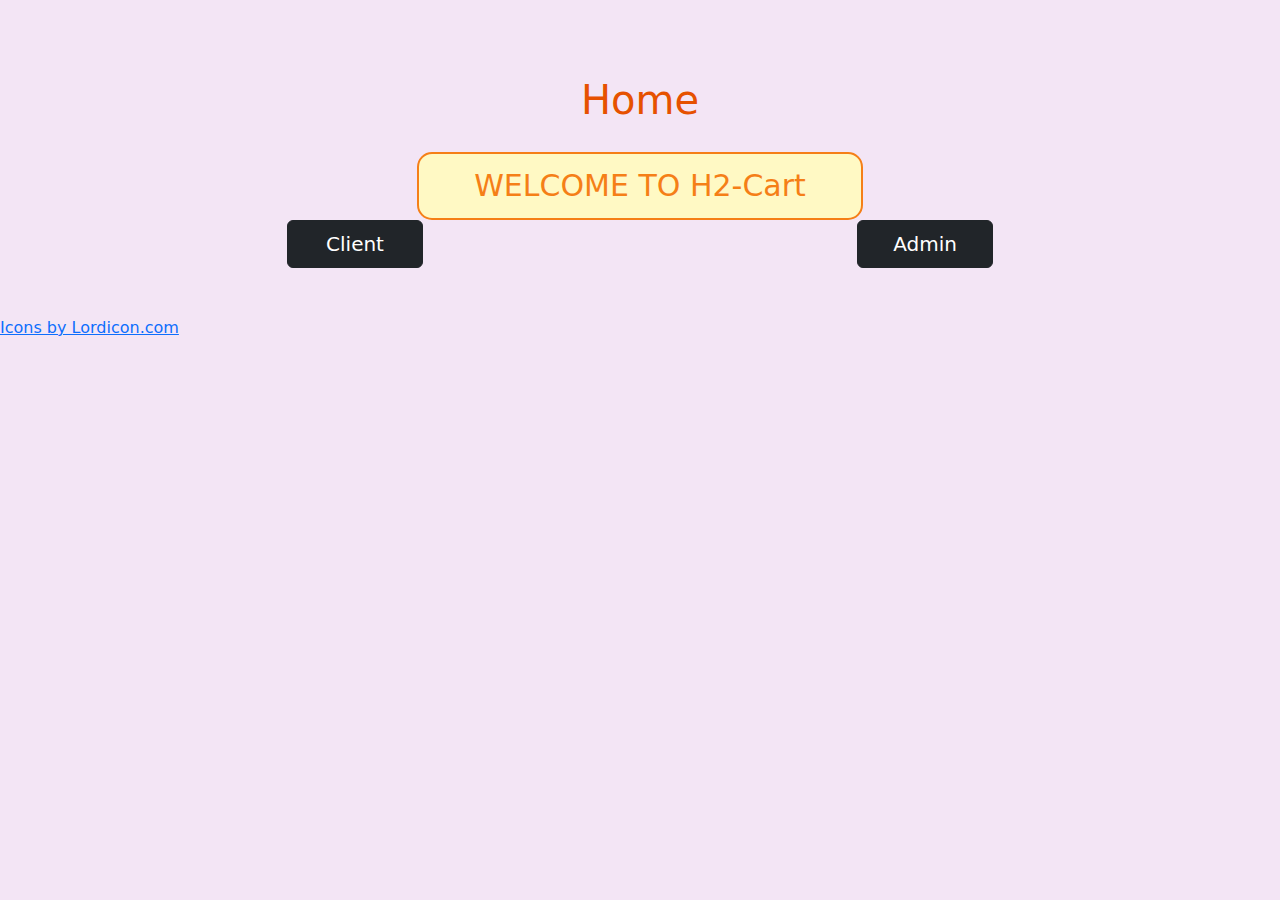
<file: index.html>
<!DOCTYPE html>
<html lang="en">

<head>
    <meta charset="UTF-8">
    <meta name="viewport" content="width=device-width, initial-scale=1.0">
    <link rel="stylesheet" href="https://cdn.jsdelivr.net/npm/bootstrap@5.2.3/dist/css/bootstrap.min.css">
    <link rel="stylesheet" href="./css/style.css">
    <title>Home_H2Cart</title>
</head>

<body>
    <div class="container py-5">
        <header class="text-center">
            <h1 class="mt-2">Home</h1>
        <p>WELCOME TO H2-Cart <lord-icon
            src="https://cdn.lordicon.com/qzwudxpy.json"
            trigger="hover"
            colors="outline:#121331,primary:#ebe6ef,secondary:#ffc738,tertiary:#f24c00">
        </lord-icon>
    </p>

        </header>
        <div class="row">
            <div class="col-6 text-center">
                <lord-icon src="https://cdn.lordicon.com/dqxvvqzi.json" trigger="hover"
            colors="outline:#121331,primary:#ffc738,secondary:#4bb3fd" style="width:550px;height:550px">
        </lord-icon>
        <div>
            <a href="/customer/customer.html">
                <button style="font-size: 20px;" class="btn btn-dark w-25 p-2">Client</button>
            </a>
        </div>
            </div>

        <div class="col-6 text-center">
            <lord-icon src="https://cdn.lordicon.com/jaotthus.json" trigger="hover"
            colors="outline:#121331,primary:#3a3347,secondary:#646e78,tertiary:#08a88a,quinary:#ffc738"
            style="width:550px;height:550px">
        </lord-icon>
        <div>
            <a href="/admin/admin.html">
                <button style="font-size: 20px;" class="btn btn-dark w-25 p-2">Admin</button>
            </a>
        </div>
        </div>
        </div>

    </div>
    <script src="https://cdn.jsdelivr.net/npm/bootstrap@5.2.3/dist/js/bootstrap.bundle.min.js"></script>
    <script src="https://cdn.lordicon.com/bhenfmcm.js"></script>
    <a href="https://lordicon.com/">Icons by Lordicon.com</a>
</body>

</html>
</file>
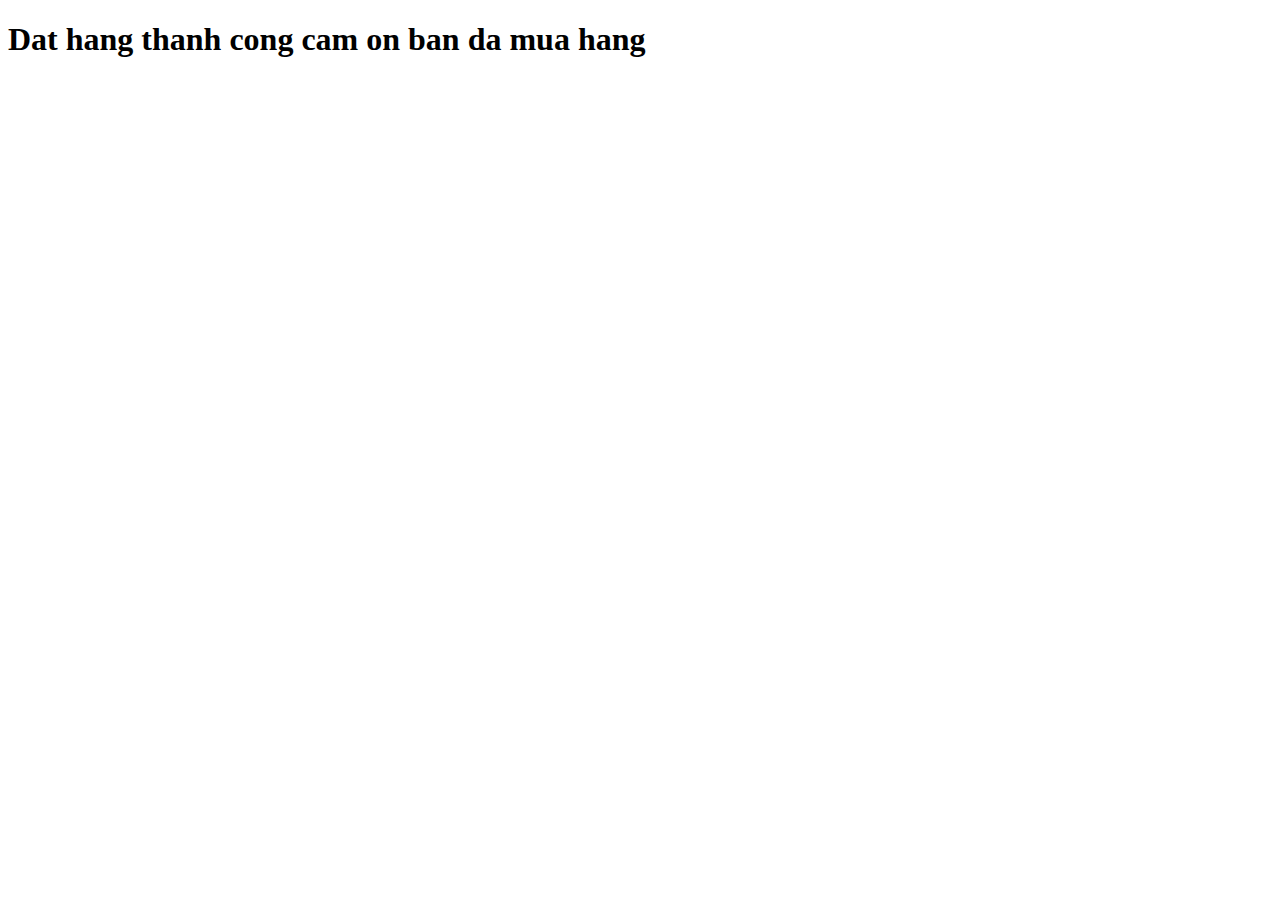
<file: customer/pages/checkout.html>
<!DOCTYPE html>
<html lang="en">
<head>
    <meta charset="UTF-8">
    <meta name="viewport" content="width=device-width, initial-scale=1.0">
    <title>Gio hang</title>
</head>
<body>

    <div class="checkout-main">
        <h1>Dat hang thanh cong cam on ban da mua hang</h1>
    </div>

    
</body>
</html>
</file>
<file: css/style.css>
body {
    background-color: #F3E5F5;
}

header p {
    margin: auto;
    width: 40%;
    font-size: 30px;
    color: #F57F17;
    background-color: #FFF9C4;
    border: 2px solid;
    padding: 0;
    line-height: 4rem;
    border-radius: 15px;
}

header h1 {
    color: #E65100;
    padding: 20px;
}

header lord-icon {
    width: 60px;
    height: 60px;
    vertical-align: top;
    line-height: 4rem;
}
</file>
